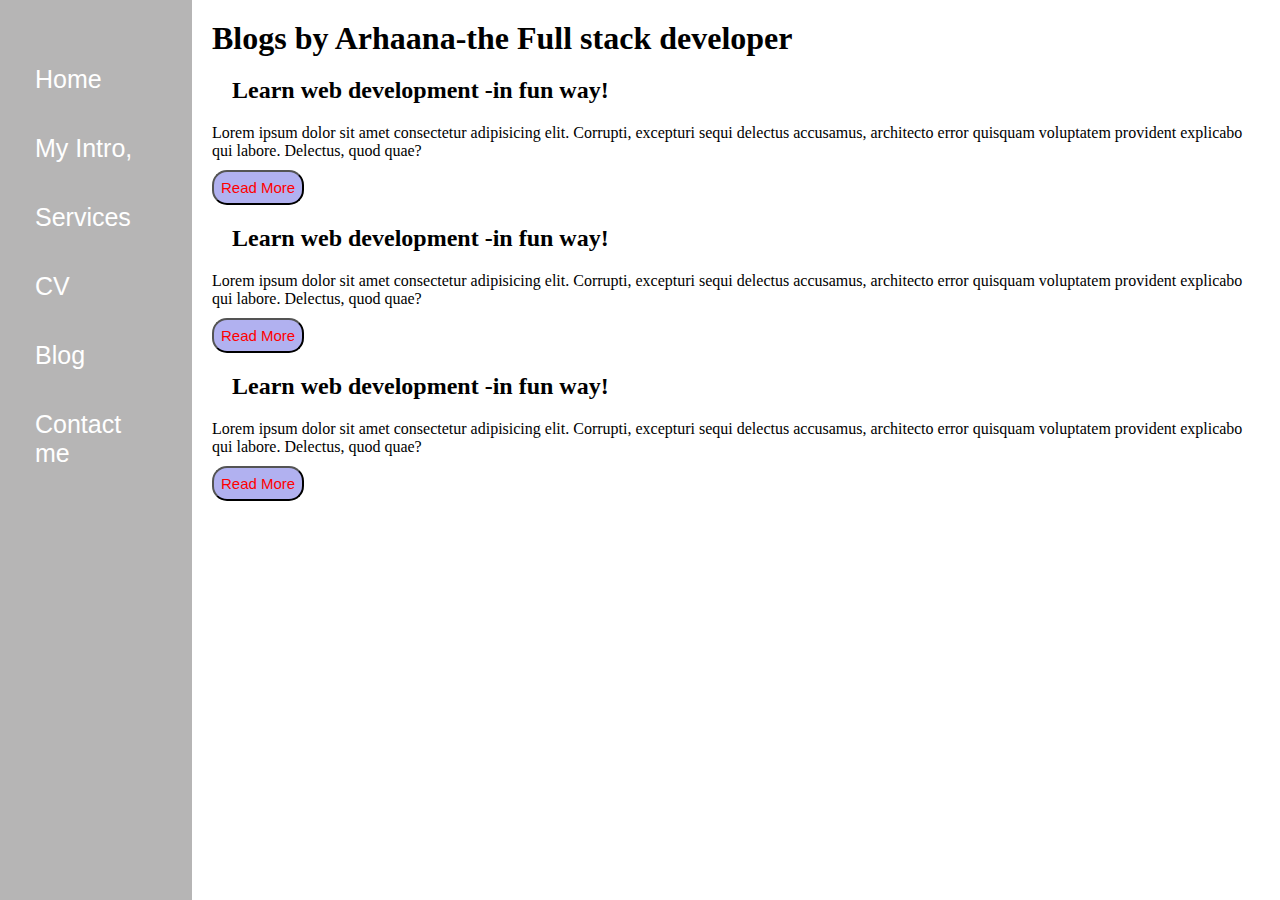
<file: portfolio/blog.html>
<!DOCTYPE html>
<html lang="en">
<head>
    <meta charset="UTF-8">
    <meta http-equiv="X-UA-Compatible" content="IE=edge">
    <meta name="viewport" content="width=device-width, initial-scale=1.0">
    <title>Document</title>
    <link rel="stylesheet" href="style.css">
</head>
<body>
    <div class="contain">
    <div class="sidebar">
    
        <nav>
            <ul>
                <li><a href="#">Home</a></li>
                <li><a href="intro.html">My Intro,</a></li>
                <li><a href="service.html">Services</a></li>

                <li><a href="cv.html">CV</a></li>
                <li><a href="blog.html">Blog</a></li>
                <li><a href="contact.html">Contact me</a></li>
            </ul>
        </nav>
    </div>
    <div class="main">
        <div class="blogcontain">
            <h1 class="d">
                Blogs by Arhaana-the Full stack developer
            </h1>
            <div class="blogitem">
                <h2>
                    Learn web development -in fun way!
                </h2>
                <p>Lorem ipsum dolor sit amet consectetur adipisicing elit. Corrupti, excepturi sequi delectus accusamus, architecto error quisquam voluptatem provident explicabo qui labore. Delectus, quod quae?</p>
                <button class="b">Read More</button>
            </div>
            <div class="blogitem">
                <h2>
                    Learn web development -in fun way!
                </h2>
                <p>Lorem ipsum dolor sit amet consectetur adipisicing elit. Corrupti, excepturi sequi delectus accusamus, architecto error quisquam voluptatem provident explicabo qui labore. Delectus, quod quae?</p>
           <button class="b">Read More</button>
            </div>
            <div class="blogitem">
                <h2>
                    Learn web development -in fun way!
                </h2>
                <p>Lorem ipsum dolor sit amet consectetur adipisicing elit. Corrupti, excepturi sequi delectus accusamus, architecto error quisquam voluptatem provident explicabo qui labore. Delectus, quod quae?</p>
                <button class="b">Read More</button>
            </div>
        </div>

           </div>
    </div>
</body>
</html>
</file>
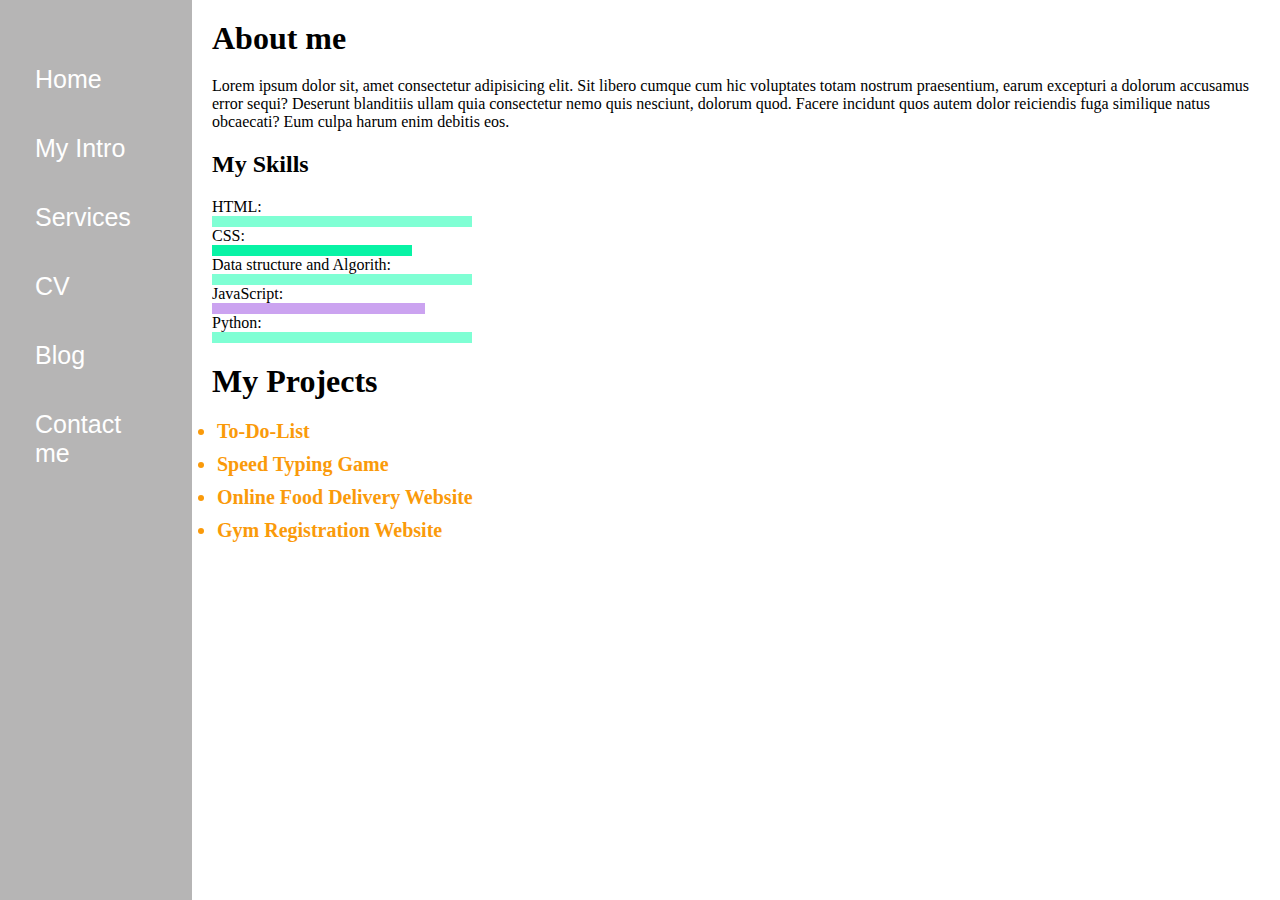
<file: portfolio/myintro.html>
<!DOCTYPE html>
<html lang="en">
<head>
    <meta charset="UTF-8">
    <meta http-equiv="X-UA-Compatible" content="IE=edge">
    <meta name="viewport" content="width=initial-scale=1.0">
    <title>Document</title>
    <link rel="stylesheet" href="style.css">
</head>
<body>
    <div class="contain">
        <div class="sidebar">        
            <nav>
                <ul>
                    <li><a href="index.html">Home</a></li>
                    <li><a href="myintro.html">My Intro</a></li>
                    <li><a href="service.html">Services</a></li>
    
                    <li><a href="/cv.txt">CV</a></li>
                    <li><a href="blog.html">Blog</a></li>
                    <li><a href="contact.html">Contact me</a></li>
                </ul>
            </nav>
        </div>
        <div class="main">
            <div class="intro">
                    <h1>About me</h1>
                    <p>Lorem ipsum dolor sit, amet consectetur adipisicing elit. Sit libero cumque cum hic voluptates totam nostrum praesentium, earum excepturi a dolorum accusamus error sequi? Deserunt blanditiis ullam quia consectetur nemo quis nesciunt, dolorum quod. Facere incidunt quos autem dolor reiciendis fuga similique natus obcaecati? Eum culpa harum enim debitis eos.</p>
               
               <h2>My Skills</h2>
            <div class="skillscontain"> 
          HTML:  <div class="skills"></div>
          CSS:<div class="skillsc"></div>
          Data structure and Algorith:<div class="skills"></div>
          JavaScript:<div class="skillst"></div>
          Python:<div class="skills"></div>
          </div>
          <div class="project">
            <h1>My Projects</h1>
            <ul>
                <li>To-Do-List</li>
                <li>Speed Typing Game </li>
                <li>Online Food Delivery Website</li>
                <li>Gym Registration Website</li>
            </ul>
          </div>
            </div>
        </div>
            
    </div>
    
</body>
</html>
</file>
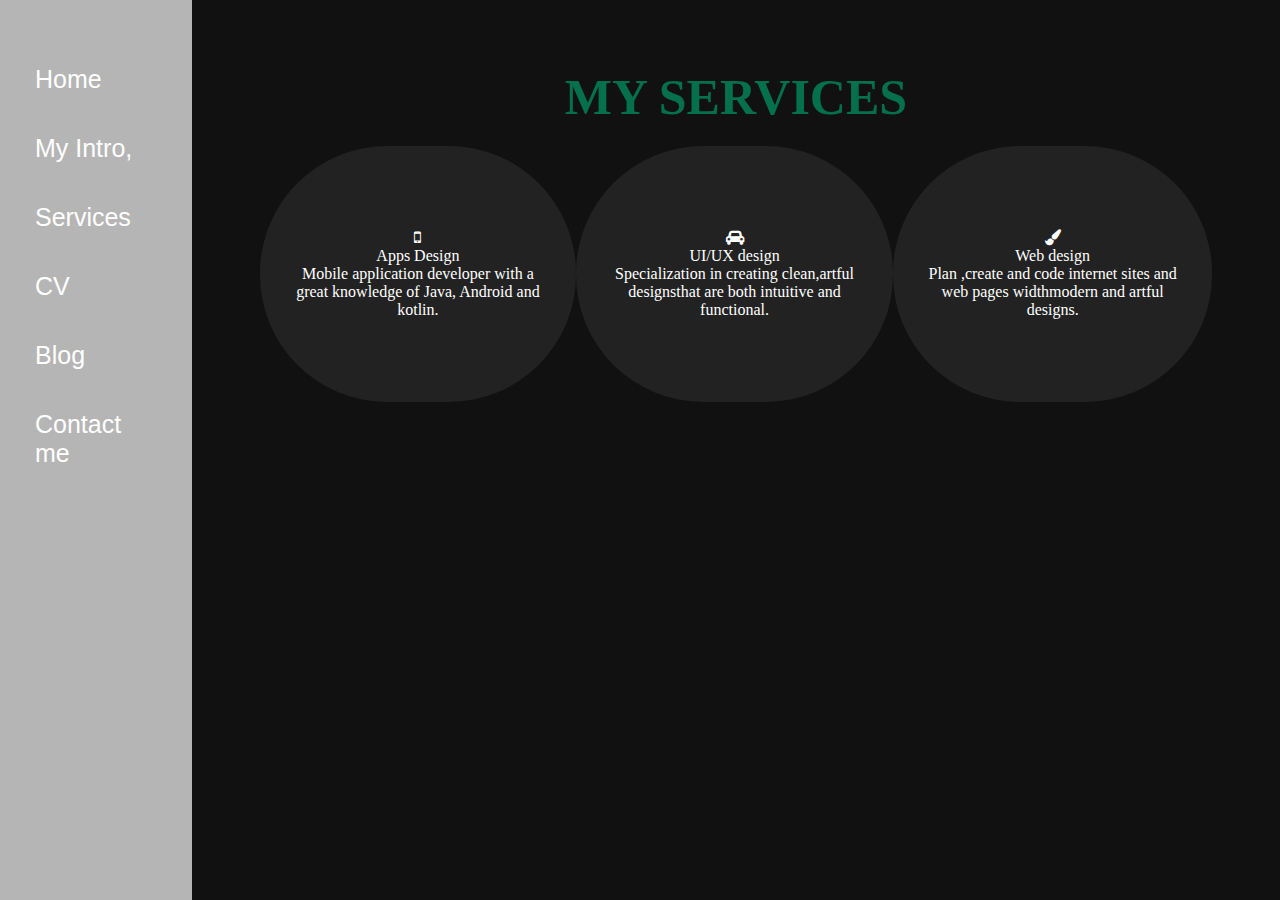
<file: portfolio/service.html>
<!DOCTYPE html>
<html lang="en">
<head>
    <meta charset="UTF-8">
    <meta http-equiv="X-UA-Compatible" content="IE=edge">
    <meta name="viewport" content="width=device-width, initial-scale=1.0">
    <title>Document</title>
    <link rel='stylesheet' href='https://cdnjs.cloudflare.com/ajax/libs/font-awesome/4.7.0/css/font-awesome.min.css'>
    <link rel="stylesheet" href="style.css">
    
</head>
<body>
    <div class="contain">
        <div class="sidebar">
        
            <nav>
                <ul>
                    <li><a href="#">Home</a></li>
                    <li><a href="myintro.html">My Intro,</a></li>
                    <li><a href="service.html">Services</a></li>
    
                    <li><a href="cv.html">CV</a></li>
                    <li><a href="blog.html">Blog</a></li>
                    <li><a href="contact.html">Contact me</a></li>
                </ul>
            </nav>    </div>
            <section class="service">
                <div class="max">
                    <h2 class="t">My Services</h2>
                    <div class="serv">
                        <div class="car">
                            <div class="box">
                                <i class="fa fa-mobile"></i>
                                <div class="text">Apps Design</div>
                                <p>Mobile application developer with a great knowledge of Java,
                                    Android and kotlin.
                                </p>
                            </div>
                        </div>
                        <div class="car">
                            <div class="box">
                                <i class="fa fa-car" color="red"></i>
                                <div class="text">UI/UX design</div>
                                <p>Specialization in creating clean,artful
                                    designsthat are both intuitive and functional.
                                </p>
                            </div>
                        </div>
                        <div class="car">
                            <div class="box">
                                <i class="fa fa-paint-brush"></i>
                                <div class="text">Web design</div>
                                <p>Plan ,create and code internet sites and web pages widthmodern and 
                                    artful designs.
                                </p>
                            </div>
                        </div>
                    </div>
                </div>
            </section>
        
        </div>
    
</body>
</html>
</file>
<file: portfolio/style.css>
@import url(https://fonts.google.com/specimen/Fira+Sans?query=fira);
@import url(https://fonts.google.com/specimen/Source+Code+Pro?query=source+code+);
@import url(https://fonts.google.com/specimen/PT+Sans);
* {
    margin: 0;
    padding: 0;
}

.sidebar {
    background-color:rgb(182, 181, 181);
    width: 15vw;
    font-family: "fira sans", sans-serif;
    height: 100vh;
}

.main {

    width: 85vw;
}

.sidebar nav {
    padding: 35px;
}

.sidebar nav li {
    list-style: none;
    font-size: 25px;
    padding-top: 30px;
    padding-bottom: 10px;
}
.sidebar nav li a{
   text-decoration : none;
    color:white;
}

.contain {
    display: flex;
}

.info {
    
    height: 68vh;
    width: 80vw;
    margin: auto;
    margin-top: 50px;
    display: flex;
    justify-content: space-around;
}

.dpic img {
    width: 30vw;
    padding-top: 70px;

}

.dinfo {
    display: flex;
    flex-direction: column;
    justify-content: center;

}
.hell{
    font-size:85px;

}
.name{
font-size: 60px;
font-weight: bold;
}
.about{
font-size:40px;
}
.more{
    font-size:25px;
}
.but{
padding-top: 25px;
border-radius: 25px;
}
.but button{
    border-radius: 25px;
    padding: 10px;
    margin: 5px;
    background-color: aqua;
}
.but button:hover{
    background-color: rgb(151, 223, 117);
    color: red;
}
.blogitem{
    margin:20px;
}
.blogitem h1{
    font-family:"fira sans",sans-serif;
}
.d{
    margin-left: 20px;
}
.b{
    margin-top: 10px;
    background-color: rgb(177, 177, 240);
    color:red;
    border-radius:15px;
    font-size:15px;
    padding: 7px;

}
.intro p,h1 ,h2{
    margin: 20px;
}
.skillscontain{
    margin:20px;
}
.skills{
    height:11px;
    width:260px;
    background-color: aquamarine;
}
.skillsc{
    height:11px;
    width:200px;
    background-color: rgb(8, 243, 165);

}
.skillst{
    height:11px;
    width:213px;
    background-color: rgb(203, 163, 240);
}
.project li{
    margin-left:25px;
    margin-top: 10px;
    margin-bottom: 10px;
    font-weight: bold;
    font-size: 20px;
    color:rgb(250, 154, 10)

}
.service{
    color:#fff;
    background: #111;
    width:85vw;

}
.t::before{
    background: #fff;
}
.service.t::after{
    background: #111;
    content:"what i provide";
}
.service .serv .car{
    width: calc(33%-20px);
    background: #222222;
    text-align: center;
    border-radius: 127px;
    padding: 83px 25px;
    cursor: pointer;
    transition: all 0.3s ease;
}
.serv{
    display: flex;
    align-items: center;
    justify-content: space-between;
}
.t{
    text-align: center;
    text-transform: uppercase;
    color:rgb(4, 112, 76);
    font-size:50px;
}
.max{
    margin: 68px;
}
</file>
